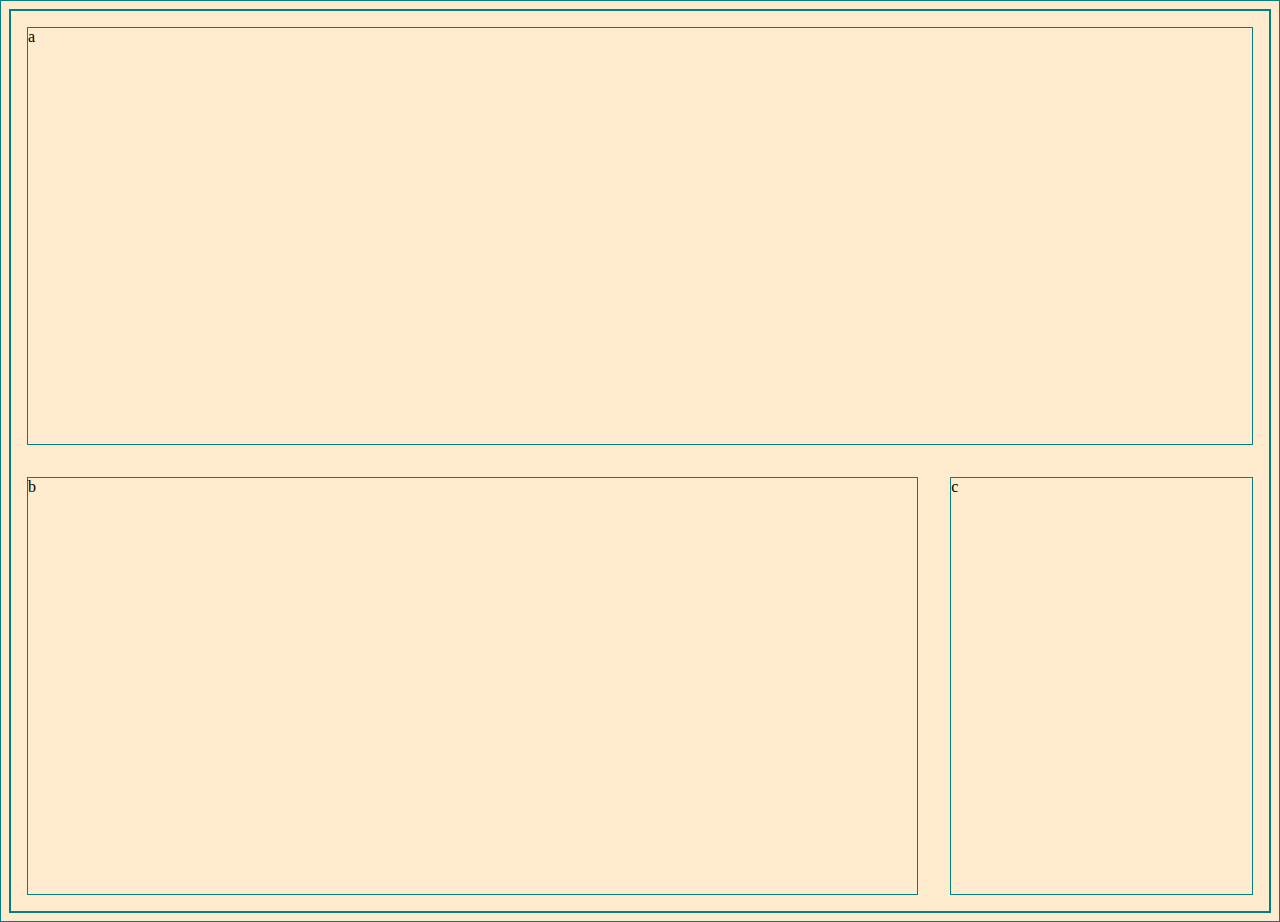
<file: medial-queries1/index.html>
<!DOCTYPE html>
<html lang="en" dir="ltr">
  <head>
    <meta charset="utf-8">
    <title>Media Queries 1</title>
    <link rel="stylesheet" href="main.css">
  </head>
  <body>
    <div class="container">
      <header class="a">a</header>
      <main class="b">b</main>
      <footer class="c">c</footer>
    </div>
  </body>
</html>
</file>
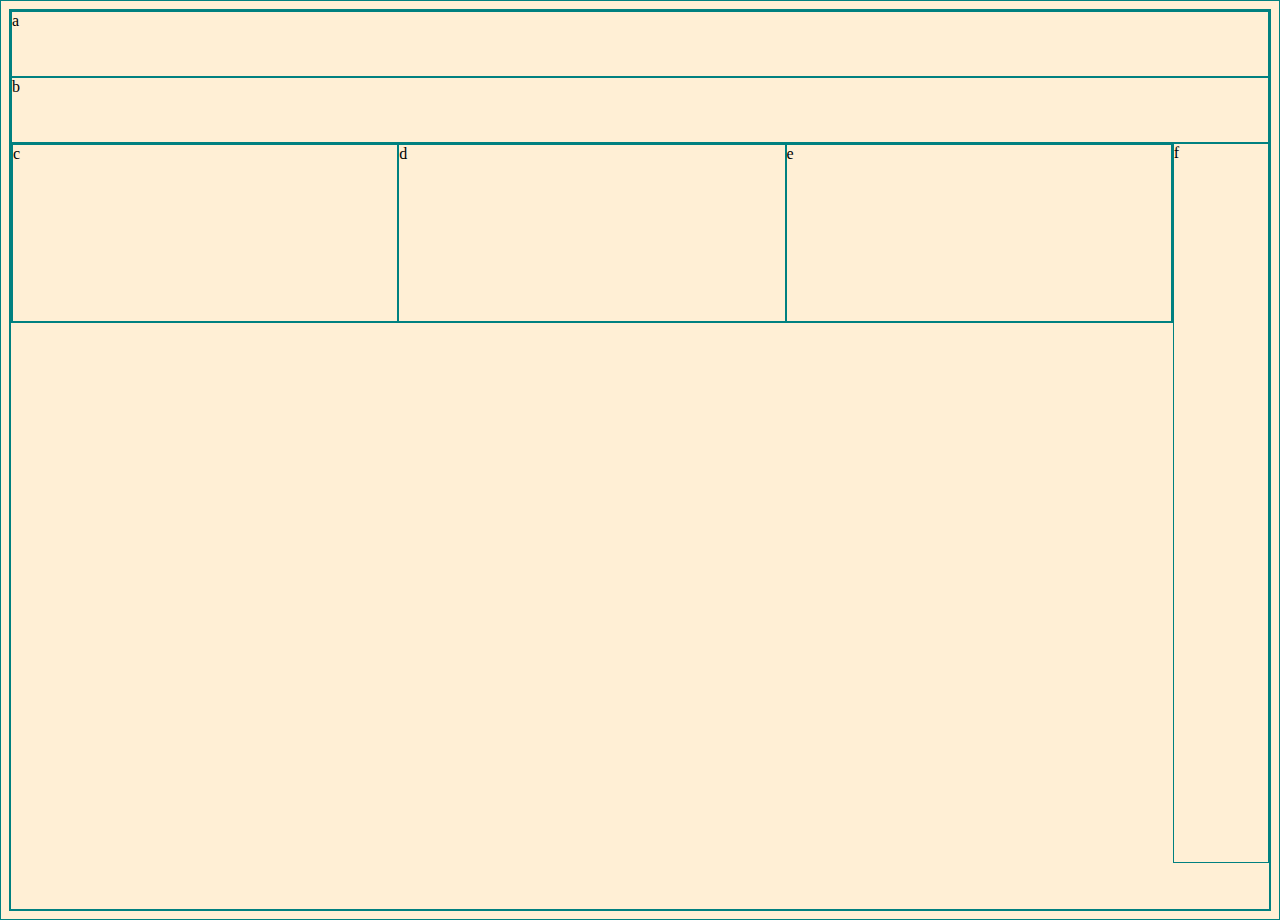
<file: medial-queries2/index.html>
<!DOCTYPE html>
<html lang="en" dir="ltr">
  <head>
    <meta charset="utf-8">
    <title>Media Queries 2</title>
    <link rel="stylesheet" href="main.css">
  </head>
  <body>
    <div class="container">
      <header>a</header>
      <main>b</main>
      <aside>
        <div class="c">c</div>
        <div class="d">d</div>
        <div class="e">e</div>
      </aside>
      <footer>f</footer>
    </div>
  </body>
</html>
</file>
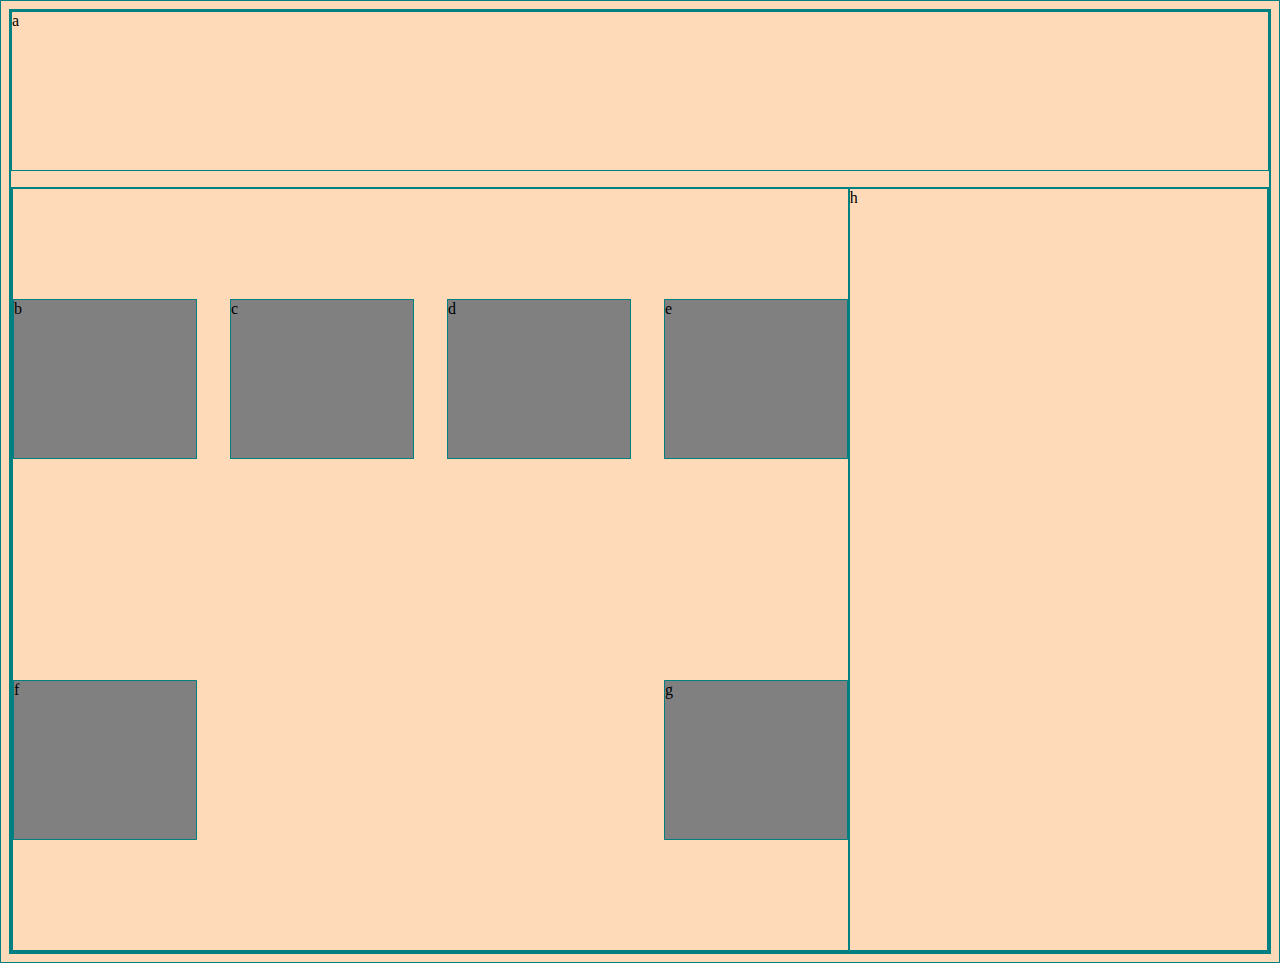
<file: medial-queries3/index.html>
<!DOCTYPE html>
<html lang="en" dir="ltr">
  <head>
    <meta charset="utf-8">
    <title>Media Queries 3</title>
    <link rel="stylesheet" href="main.css">
  </head>
  <body>
    <div class="container">
      <header>a</header>
      
      <div class="wrapper">
        <aside>
          <div>b</div>
          <div>c</div>
          <div>d</div>
          <div>e</div>
          <div>f</div>
          <div>g</div>
        </aside>
        <main>h</main>
      </div>
    </div>
  </body>
</html>
</file>
<file: medial-queries1/main.css>
body {
  background: blanchedalmond;
}
* {
  border: 1px solid teal;
}

.container {
  display: flex;
  min-height: 100vh;
  flex-direction: column;
  justify-content: space-between;
}

header, footer  {
  flex-grow: 1;
}

main {
  flex-grow:3;
}


@media (min-width: 600px) {
  .container {
    flex-direction: row;
    flex-wrap: wrap;
  }
  header {
    width: 100%;
  }
  main, footer, header {
    margin: 1em;
  }
}
</file>
<file: medial-queries2/main.css>
body {
  background: papayawhip;
}

* {
  border:  1px solid teal;
  box-sizing: border-box;
}

.container {
  display: flex;
  flex-direction: column;
  justify-content: space-between;
  min-height: 100vh;
}

.wrapper {
  display: flex;
  flex-wrap: wrap;
  flex-direction: column;
  flex-grow: 1;
  align-items: center;
  justify-content: space-between;
  min-height: 70vh;
  max-height: 10vh;
}

header, footer {
  flex-grow: 1;
  max-height: 10vh;
}

aside  {
  display: flex;
  flex-grow: 1;
  justify-content: space-between;
  width: 90%;
  min-height: 20vh;
  max-height: 10vh;
}

aside > div {
  flex-grow: 10;
}

main {
  width: 90%;
  flex-grow: 3;
}

@media (min-width: 600px) {
  .container {
    flex-direction: row;
    flex-wrap: wrap;
  }

  header {
    width: 100%;
    max-height: 10vh;
  }

  .wrapper {
    justify-content: stretch;
    min-height:  80vh;
    flex-basis: 70%;
  }

  footer {
     min-height:  80vh;
    flex-grow: 3;
  }
}
</file>
<file: medial-queries3/main.css>
body {
  background: peachpuff;
}

* {
  border: 1px solid teal;
  box-sizing: border-box;
}

.container {
  display: flex;
  flex-wrap: wrap;
  min-height: 100vh;
  justify-content: stretch;
}

header {
  width: 100%;
  height: 10em;
  margin-bottom: 1em;
}

.wrapper {
  width: 100%;
  min-height: 85vh;
  display: flex;
  flex-direction: column;
}


aside {
  display: flex;
  flex-wrap: wrap;
  flex-grow: 1;
  justify-content: space-between;
  width: 100%;
}

aside > div {
  background: gray;
  width: 22%;
}

main {
  flex-grow: 4;
}

@media (min-width: 600px) {
  .wrapper {
    flex-direction: row;
  }
  aside {
    width: 80%;
    flex: 4;
    align-items: center;
  }
  aside > div {
    height: 10em;
  }

  main {
    flex: 2;
  }
}
</file>
